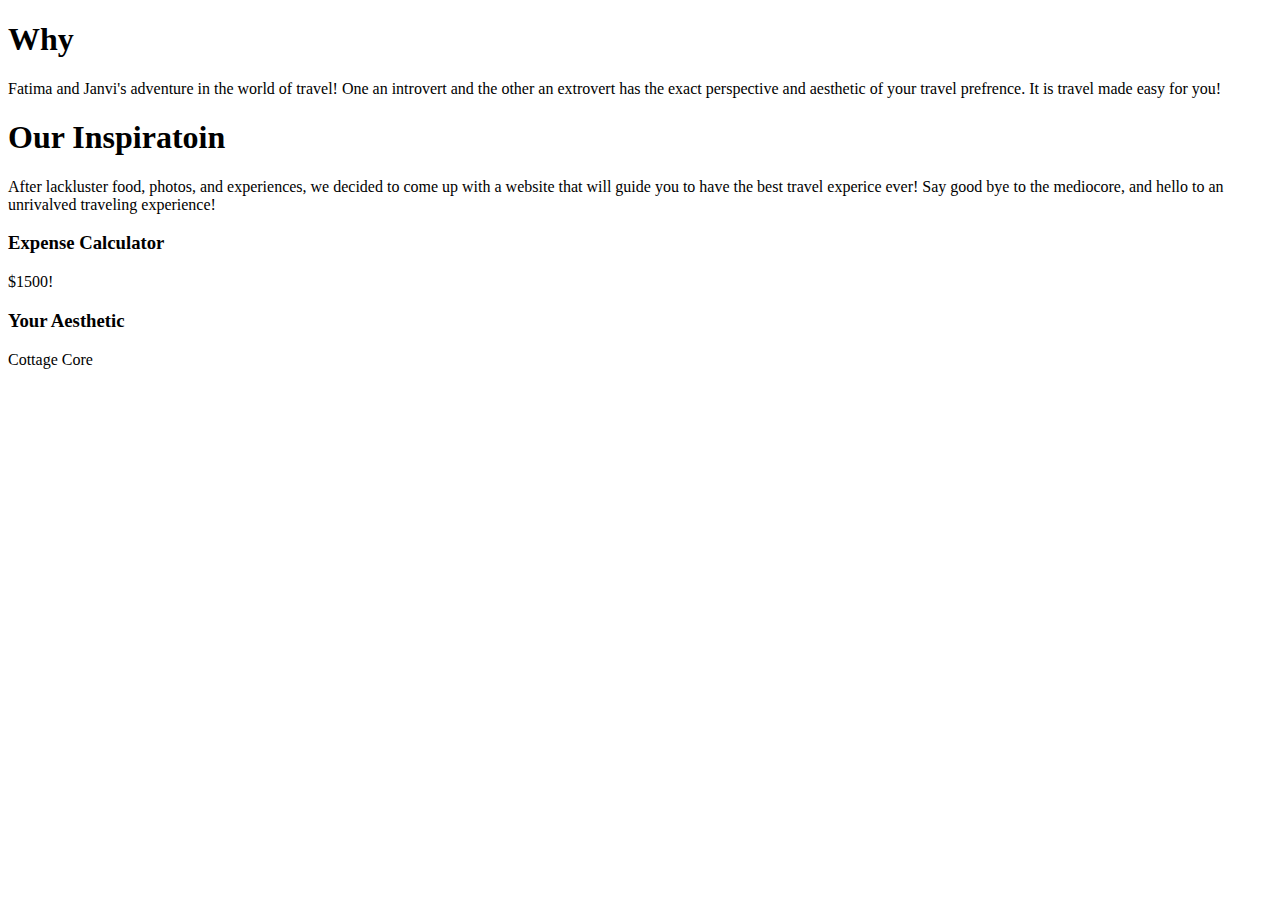
<file: flexbox.html>
<!DOCTYPE html>
<html>
    <head>
        <title>Tripping</title>
        <link rel="stylesheet" href="footer.css">
    </head>
    <body>
        <div>
           <div class="container">
            <div class="Item item-1">
             <h1>Why</h1>
            <p>Fatima and Janvi's adventure in the world of travel! One an introvert and the other an extrovert has the exact perspective and aesthetic of your travel prefrence. It is travel made easy for you!</p>
            </div>
            <div class="Item item-2">
              <h1>Our Inspiratoin </h1>
              <p>After lackluster food, photos, and experiences, we decided to come up with a website that will guide you to have the best travel experice ever! Say good bye to the mediocore, and hello to an unrivalved traveling experience!</p>
            </div> 
            <div class="Item item-3">
            <h3>Expense Calculator</h3>
            </div>
            <div class="box">
                $1500!
              </div>
              <div class= "Item item-4">
              <h3>Your Aesthetic</h3>
              </div>
              <div class="box-1">
                Cottage Core
              </div>
        </div>
    </body>
</html>
</file>
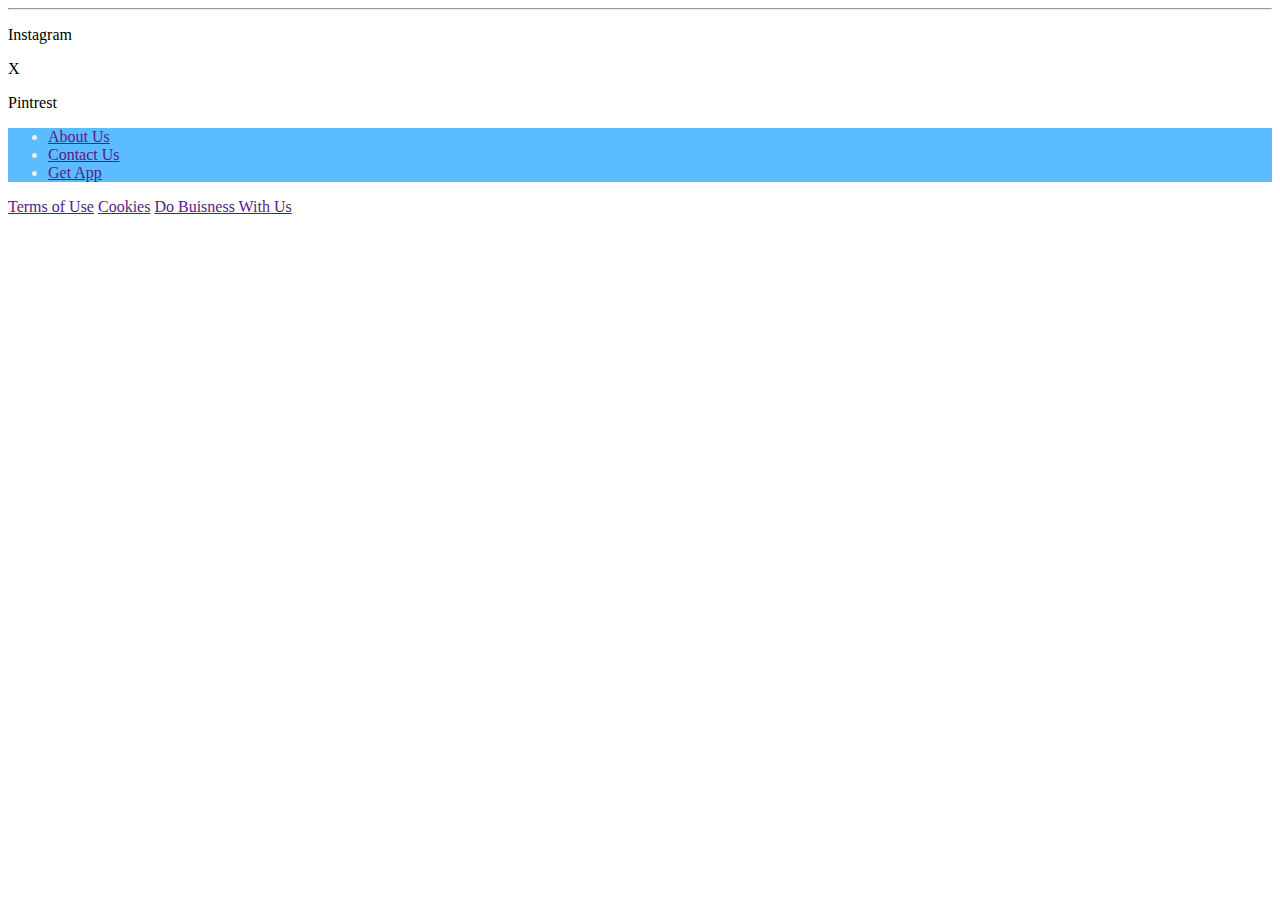
<file: footer.html>
<!DOCTYPE html>
<html>
<head>
    <title>footer</title>
    <link rel="stylesheet" href="footer.css">
</head>
<body>
    <footer> 
        <hr>
          <div class="socials">
                <div class="instagram">
                    <span></span>
                    <p>Instagram</p>
                </div>
                <div class="X">
                    <span></span>
                    <p>X</p>
                </div>
                <div class="Pintrest">
                    <span></span>
                    <p>Pintrest</p>
                </div>
          </div>
        <nav class="list">
            <ul>
               <li><a href="">About Us</a></li>
                <li><a href="">Contact Us</a></li>
                <li><a href="">Get App</a></li>
            </ul>
        </nav> 
        <p>
            <a href="">Terms of Use</a>
            <a href="">Cookies</a>
            <a href="">Do Buisness With Us</a>
        </p>
            
    </footer>
</body>
</html>
</file>
<file: footer.css>
ul{
    color:rgb(239, 236, 236);
    background-color:rgb(91, 188, 255);
        font-family: "Shadows Into Light", cursive;
        font-weight: 400;
        font-style: normal;
}
p{
    font-family: "Shadows Into Light", cursive;
        font-weight: 400;
        font-style: normal
}
</file>
